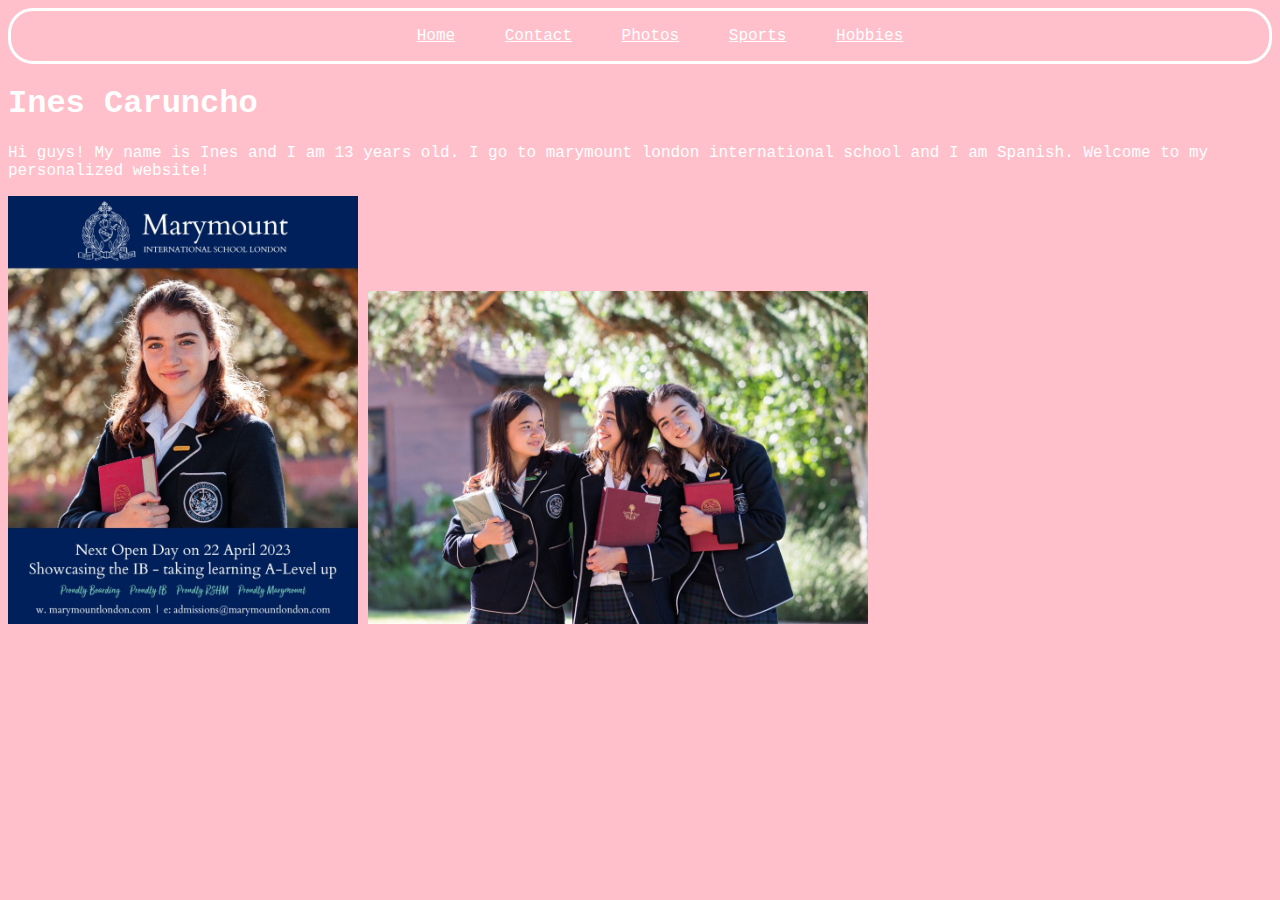
<file: index.html>
<!DOCTYPE html>
<html>

<head>
  <meta charset="utf-8">
  <meta name="viewport" content="width=device-width">
  <title>replit</title>
  <link href="style.css" rel="stylesheet" type="text/css" />
</head>

<body>
  <nav>
    <ul>
      <a class="white" href="index.html">Home</a>
      <a class="white" href="contact.html">Contact</a>
      <a class="white" href="photos.html">Photos</a>
      <a class="white" href="sports.html">Sports</a>
      <a class="white"href="hobbies.html">Hobbies</a>


  </nav>

  <h1 class="white">Ines Caruncho</h1>

  <h2></h2>

  

  <p class="white">Hi guys! My name is Ines and I am 13 years old. I go to marymount london international school and I am Spanish. Welcome to my personalized website!</p>
    <img src="/images/MMIInes .jpeg" width="350px" >


    <img src="/images/MMI Ines 2.jpeg" width="500px">
  </p><br>


  <p <!-- This script places a badge on your repl's full-browser view back to your repl's cover page. Try various colors
    for the theme: dark, light, red, orange, yellow, lime, green, teal, blue, blurple, magenta, pink! -->
    <script src="https://replit.com/public/js/replit-badge-v2.js" theme="dark" position="bottom-right"></script>
</body>

</html>
</file>
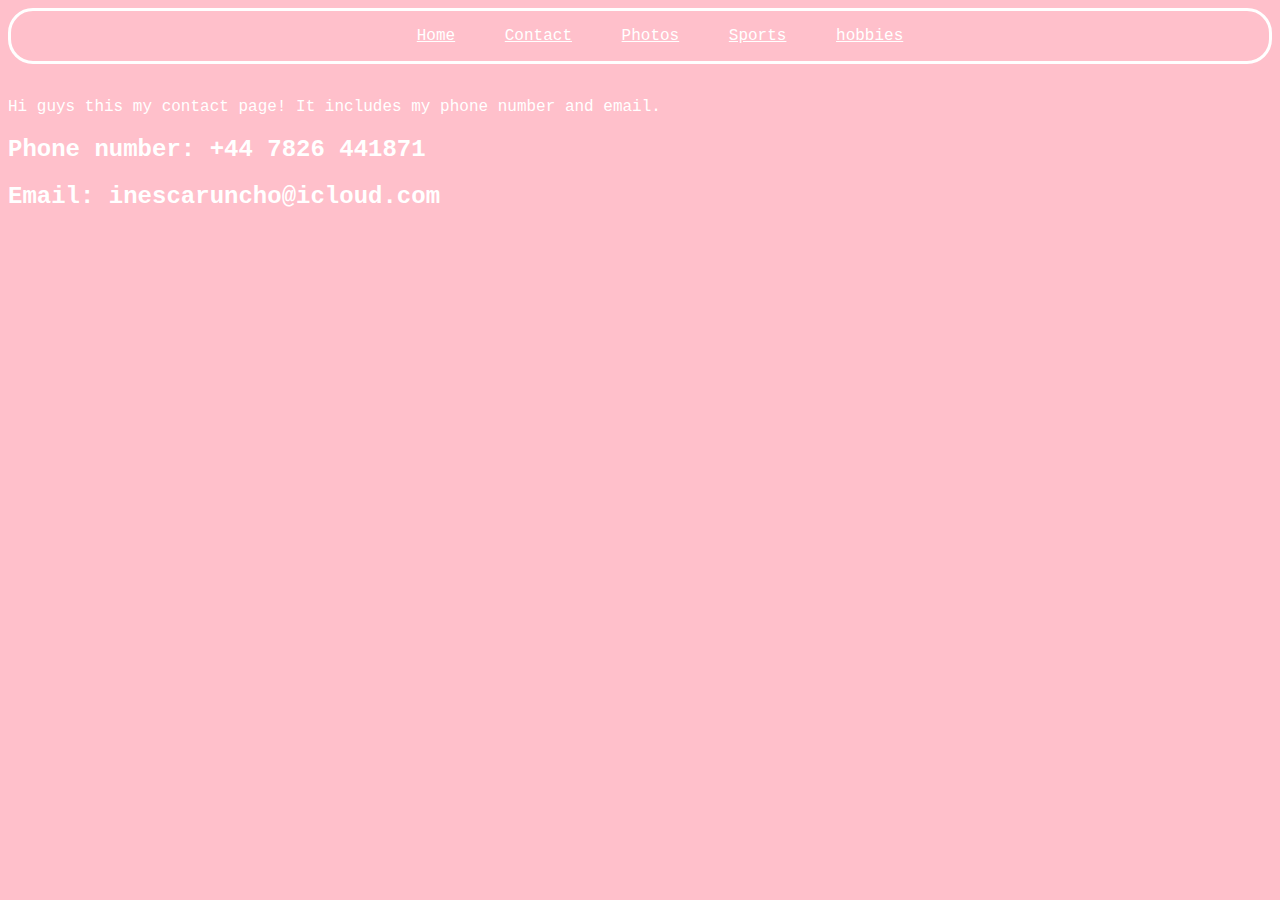
<file: contact.html>
<!DOCTYPE html>
<html>

<head>
  <meta charset="utf-8">
  <meta name="viewport" content="width=device-width">
  <title>replit</title>
  <link href="style.css" rel="stylesheet" type="text/css" />
</head>

<body>
  <nav>
    <ul>
      <a class="white" href="index.html">Home</a>
      <a class="white" href="contact.html">Contact</a>
      <a class="white" href="photos.html">Photos</a>
      <a class="white" href="sports.html">Sports</a>
      <a class="white"href="hobbies.html">hobbies</a>


  </nav>


  <script src="https://replit.com/public/js/replit-badge-v2.js" theme="dark" position="bottom-right"></script>
</body>

</html>

<a class="white"><p>Hi guys this my contact page! It includes my phone number and email.</p>
  <h2>Phone number: +44 7826 441871</h2>
    <h2>Email: inescaruncho@icloud.com</h2>
</file>
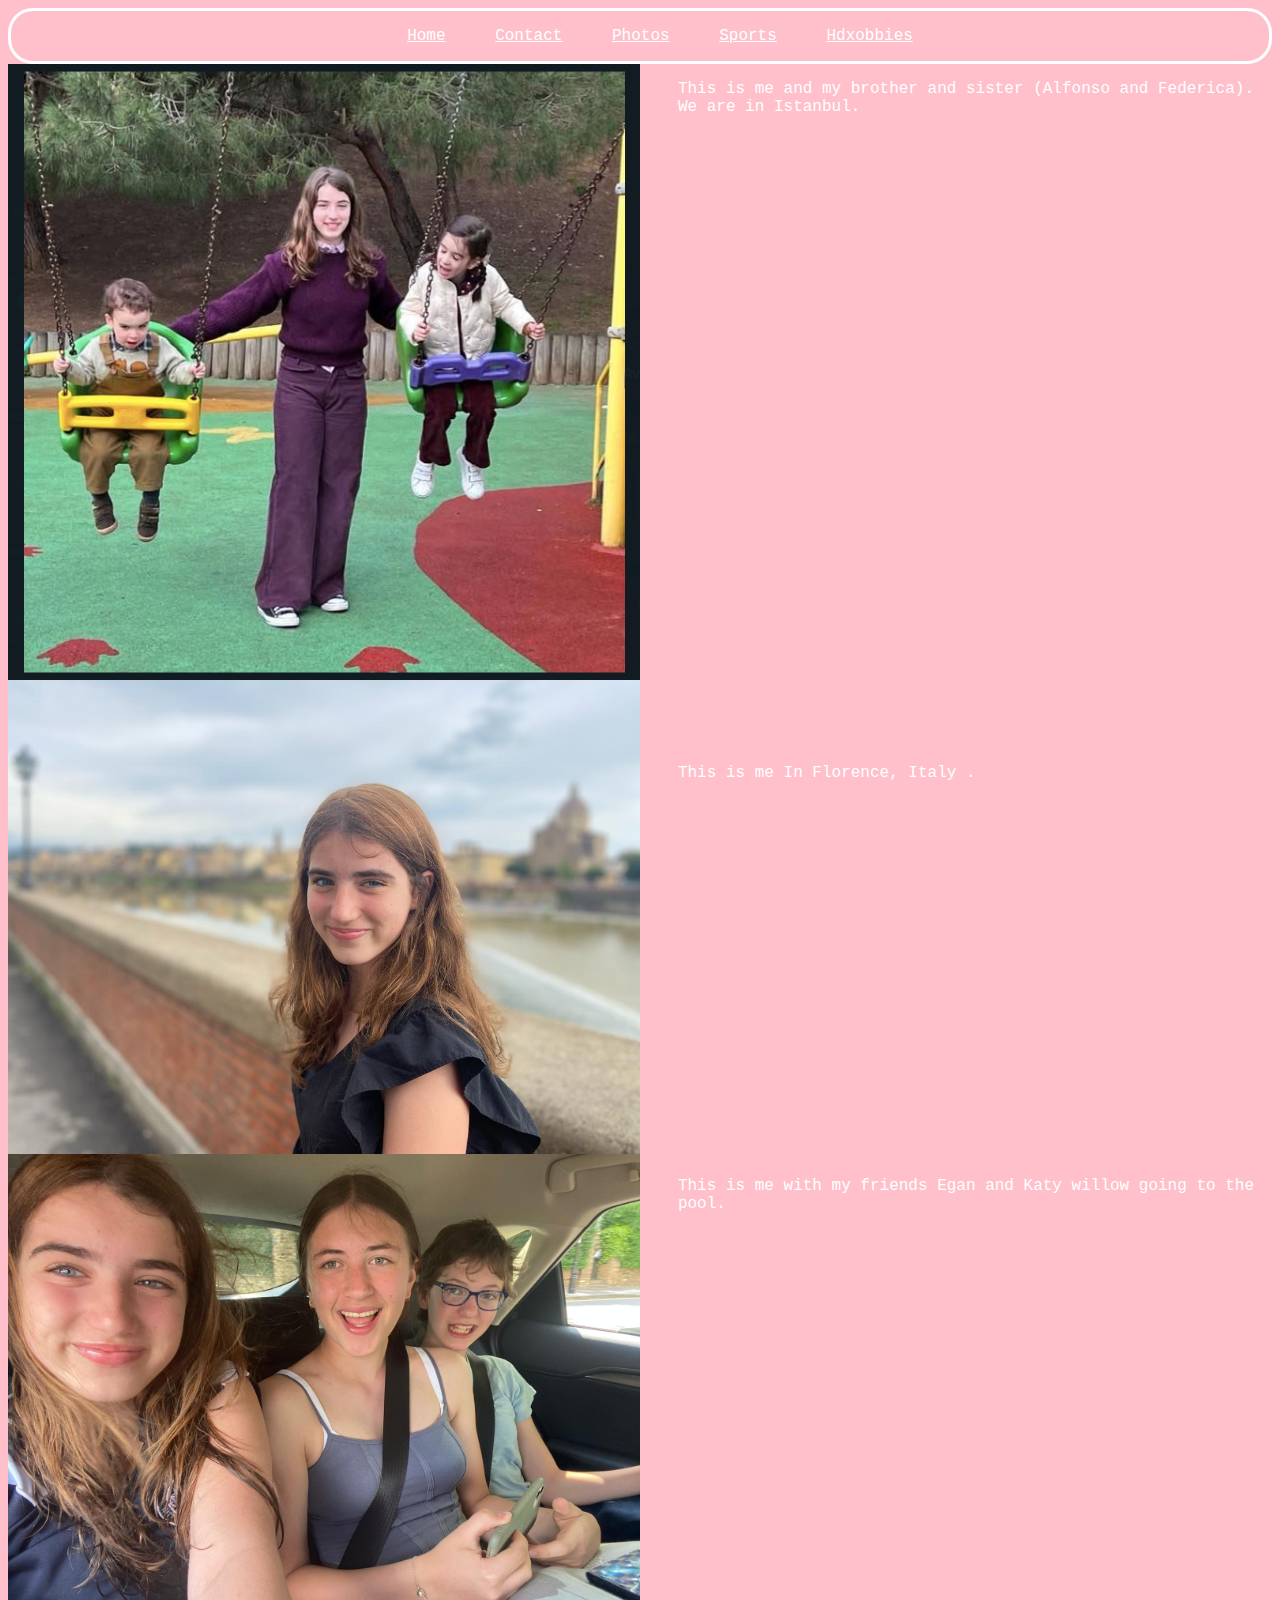
<file: photos.html>
<!DOCTYPE html>
<html>

<head>
  <meta charset="utf-8">
  <meta name="viewport" content="width=device-width">
  <title>replit</title>
  <link href="style.css" rel="stylesheet" type="text/css" />
</head>

<body>
  <nav>
    <ul>
      <a class="white" href="index.html">Home</a>
      <a class="white" href="contact.html">Contact</a>
      <a class="white" href="photos.html">Photos</a>
      <a class="white" href="sports.html">Sports</a>
      <a class="white"href="hobbies.html">Hdxobbies</a>


  </nav>

  <img src="/images/Screen Shot 2023-08-04 at 11.07.17.png" height="20%" width="50%" style="float:left;padding-right: 3%;">
<img src="/images/2634c8e4-b982-40a4-88de-6cb4bd59664e.jpg"height="20%"width="50%" style="float:left;padding-right: 3%;">
    <img src="/images/WhatsApp Image 2023-08-04 at 11.22.38.jpeg" height="20%" width="50%" style="float:left;padding-right: 3%;">
 
  <p style="color:white"> This is me and my brother and sister (Alfonso and Federica). We are in Istanbul.</p>

    <p style="color:white;padding-top: 50%;""> This is me In Florence, Italy
      .</p>

  <p style="color:white;padding-top: 30%;">This is me with my friends Egan and Katy willow going to the pool.</p>


  <script src="https://replit.com/public/js/replit-badge-v2.js" theme="dark" position="bottom-right"></script>


</body>

</html>
</file>
<file: style.css>
html {
  height: 100%;
  width: 100%;
font-family: 'Courier New', Courier, monospace;}

body{
  background-color: pink;
  
}
.white{
  color:white;
}
nav{
  border-style:solid;
border-radius:25px;
border-color: white;
  text-align: center;
}
a{
  padding: 20px;
}
.Hobbies{
  color:white;
  text-align: center;
  padding-top: 5%;
  
}
li{
  list-style:none;
}
</file>
